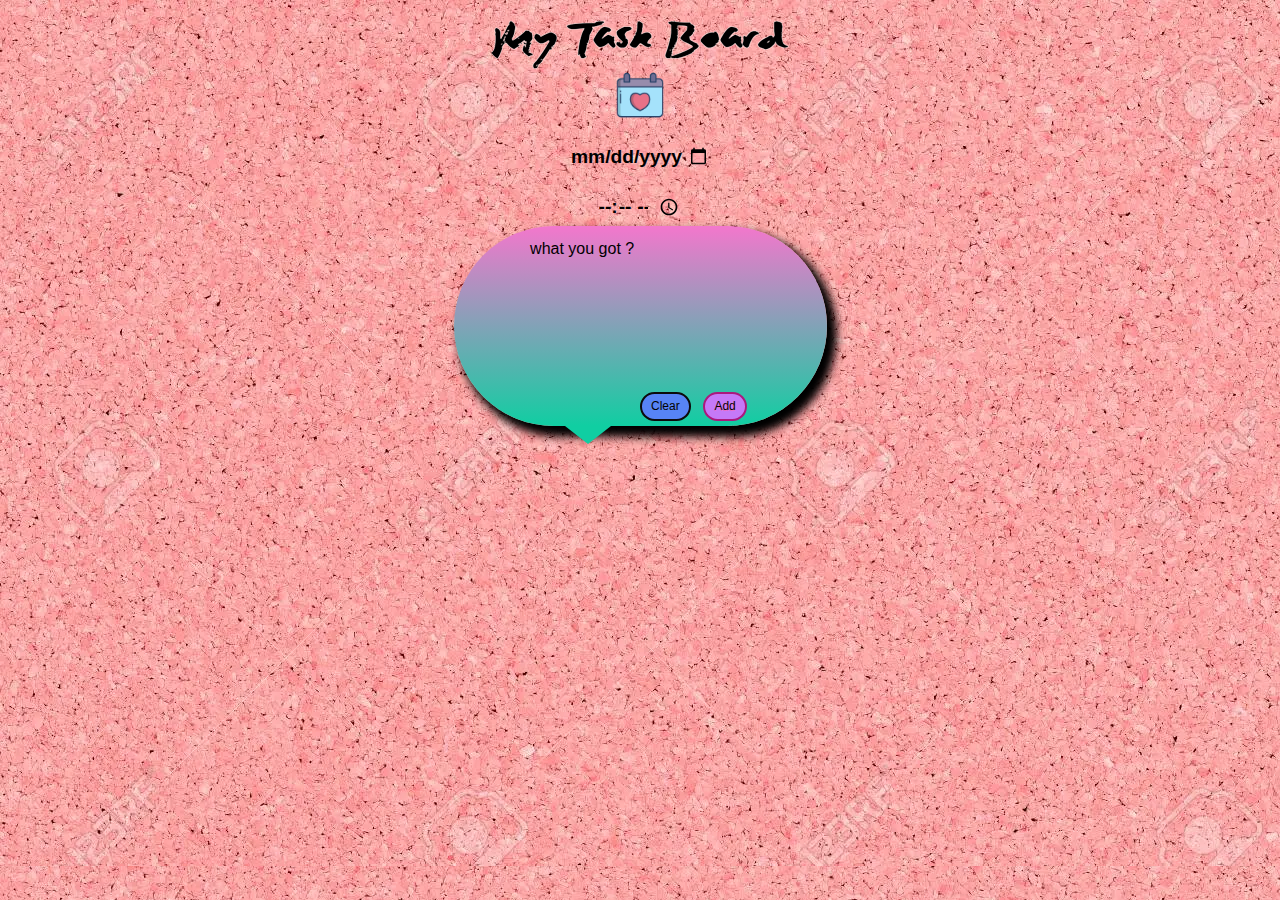
<file: project_1/index.html>
<!DOCTYPE html>
<html lang="en">
  <head>
    <meta charset="utf-8" />
    <meta name="viewport" content="width=device-width, initial-scale=1" />
    <!-- bootstrap -->
    <link
      href="https://cdn.jsdelivr.net/npm/bootstrap@5.0.2/dist/css/bootstrap.min.css"
      rel="stylesheet"
    />
    <link
      rel="stylesheet"
      href="https://maxcdn.bootstrapcdn.com/bootstrap/3.3.7/css/bootstrap.min.css"
    />
    <!-- google fonts -->
    <link rel="preconnect" href="https://fonts.googleapis.com" />
    <link rel="preconnect" href="https://fonts.gstatic.com" crossorigin />
    <link
      href="https://fonts.googleapis.com/css2?family=Caveat&family=Pacifico&family=Permanent+Marker&display=swap"
      rel="stylesheet"
    />
    <!-- my css -->
    <link rel="stylesheet" href="style/index.css" />
    
    <title>TO DO LIST</title>
  </head>

  <body>
    <div id="title">
      <img id="titleImg" src="style/assets/title.png" alt="MY TASK BOARD" />
    </div>
    <form>
      <img id="inputDateImg" src="style/assets/date_icon.png" alt="oops" />
      <br />
      <input
        title="Pick a date"
        type="date"
        id="doDate"
        name="doDate"
        required
      />
      <br />
      <input
        title="Pick a time"
        type="time"
        id="doTime"
        name="doTime"
        required
      />

      <div id="inputTask" class="bubble">
        <textarea
          title="Write your assignment here"
          placeholder="what you got ? "
          name="txt"
          id="txt"
          cols="27"
          rows="6"
          required
        ></textarea>
        <button id="clearBtn" type="reset" class="myButton">Clear</button>
        <button id="submit" type="submit" class="myButton">Add</button>
      </div>
    </form>
    <div class="container">
      <div id="notes" class="row"></div>
    </div>
    <script src="index.js"></script>
  </body>
</html>
</file>
<file: project_1/style/index.css>
body {
  background-image: url(assets/pinl_bord.webp);
  color: #000;
  font-size: medium;
}

#titleImg {
  padding-top: 2rem;
  margin: auto;
  display: block;
}

#inputDateImg {
  width: 5rem;
  height: 5rem;
  display: block;
  margin-left: auto;
  margin-right: auto;
}

#doDate {
  background: transparent;
  border: none;
  width: 14rem;
  font-weight: bolder;
  font-size: larger;
  display: block;
  margin-left: auto;
  margin-right: auto;
}

#doTime {
  background: transparent;
  border: none;
  width: 8.5rem;
  font-weight: bolder;
  font-size: larger;
  display: block;
  margin-left: auto;
  margin-right: auto;
}

.bubble {
  margin-top: 0.5rem;
  margin-right: auto;
  margin-left: auto;
  position: relative;
  background: linear-gradient(0deg, #10cea2 0%, #f377cc 100%);
  color: #ffffff;
  box-shadow: 7px 8px 9px 3px black;
  width: 373px;
  height: 200px;
  border-radius: 100px;
  color: #000;
  font-family:  Verdana, Geneva, Tahoma, sans-serif;
}

.bubble:after {
  content: "";
  position: absolute;
  display: block;
  width: 0;
  z-index: 1;
  border-style: solid;
  border-color: #10cea2 transparent;
  border-width: 18px 23px 0;
  bottom: -18px;
  left: 36%;
  margin-left: -23px;
}

#txt {
  background: transparent;
  position: absolute;
  left: 20%;
  top: 5%;
  box-sizing: border-box;
  resize: none;
  outline: none;
  border: none;
}

textarea::placeholder {
  color: black;
}

#submit {
  position: absolute;
  top: 83%;
  left: 67%;
  box-shadow: 0px 0px 0px 0px #3dc21b;
  background-color: #c579f7;
  border-radius: 42px;
  border: 2px solid #ab197d;
  display: inline-block;
  cursor: pointer;
  color: #030303;
  font-family: Arial;
  font-size: 12px;
  padding: 4px 9px;
  text-decoration: none;
  text-shadow: 0px 1px 0px #eb6cc9;
}

#submit:hover {
  background-color: #e05ec6;
}

#clearBtn {
  position: absolute;
  top: 83%;
  left: 50%;
  background-color: #5784f5;
  border-radius: 42px;
  border: 2px solid #0b0b0b;
  display: inline-block;
  cursor: pointer;
  color: #030303;
  font-family: Arial;
  font-size: 12px;
  padding: 4px 9px;
  text-decoration: none;
}

#clearBtn:hover {
  background-color: #af0a0a;
}
/* -------------------------------------------- */

.note {
  background-color: lightskyblue;
  font-size: larger;
  font-family: "Caveat", cursive;
  display: block;
  height: 200px;
  width: 200px;
  margin-right: 1rem;
  margin-left: 1rem;
  margin-top: 5rem;
  margin-bottom: 5rem;
  -moz-box-shadow: 5px 5px 7px #212121;
  -webkit-box-shadow: 5px 5px 7px rgba(33, 33, 33, 0.7);
  box-shadow: 5px 5px 7px rgba(33, 33, 33, 0.7);
  text-align: center;
  animation: fadeIn 2s;
  overflow-y: auto;
}

@keyframes fadeIn {
  0% {
    opacity: 0;
  }
  100% {
    opacity: 1;
  }
}

.noteBtn {
  display: block;
  float: left;
  position: absolute;
  display: none;
}

.note:hover .noteBtn {
  display: block;
  float: left;
  position: absolute;
}
</file>
